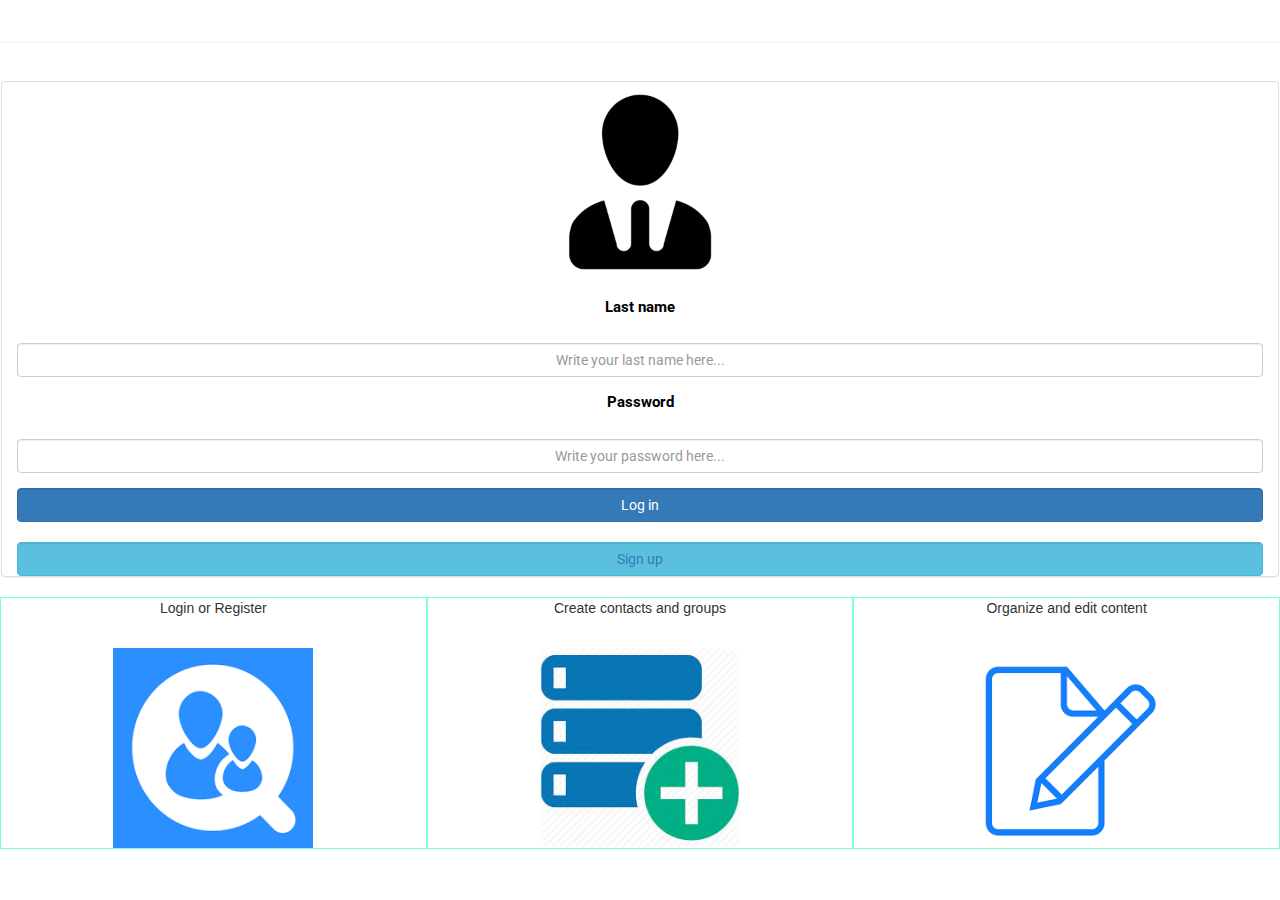
<file: login.html>
<html>
    <title>Login</title>
    <head>
            <script src="https://ajax.googleapis.com/ajax/libs/jquery/3.3.1/jquery.min.js"></script>
            <link rel="stylesheet" href="css/login.css">
            <link rel="stylesheet" href="https://maxcdn.bootstrapcdn.com/bootstrap/3.4.0/css/bootstrap.min.css">
            <script src="https://maxcdn.bootstrapcdn.com/bootstrap/3.4.0/js/bootstrap.min.js"></script>
    </head>
    <body>
        <div class="panel">
        <form class="panel panel-default col-md-12">
            <div class="form-group"><img src="images/user.png" width="200" height="200"></div>
            <form onsubmit="tryUserLogin()">
                 
              <div class="form-group"><label class="lbl">Last name</label><br><input placeholder="Write your last name here..." class="credentials form-control" type="text"></div>
             
              <div class="form-group"><label class="lbl">Password</label><br><input placeholder="Write your password here..." class="credentials form-control" type="password"></div>
              <div class="form group"><button class="btn btn-primary form-control" type="submit">Log in</button></div>
              <div class="form group"><button class="btn btn-info register form-control " ><a href="signup.html">Sign up</a></button></div>
            </form>
          </form>
        </div>
        <div class="col-md-4 stickerbox"><p>Login or Register</p><br><img src="images/loginregister.png" width="200px" height="200px"></div>
        <div class="col-md-4 stickerbox"><p>Create contacts and groups</p><br><img src="images/new.jpg" width="200px" height="200px"></div>
        <div class="col-md-4 stickerbox"><p>Organize and edit content</p><br><img src="images/edit.png" width="200px" height="200px"></div>
    </body>
</html>
</file>
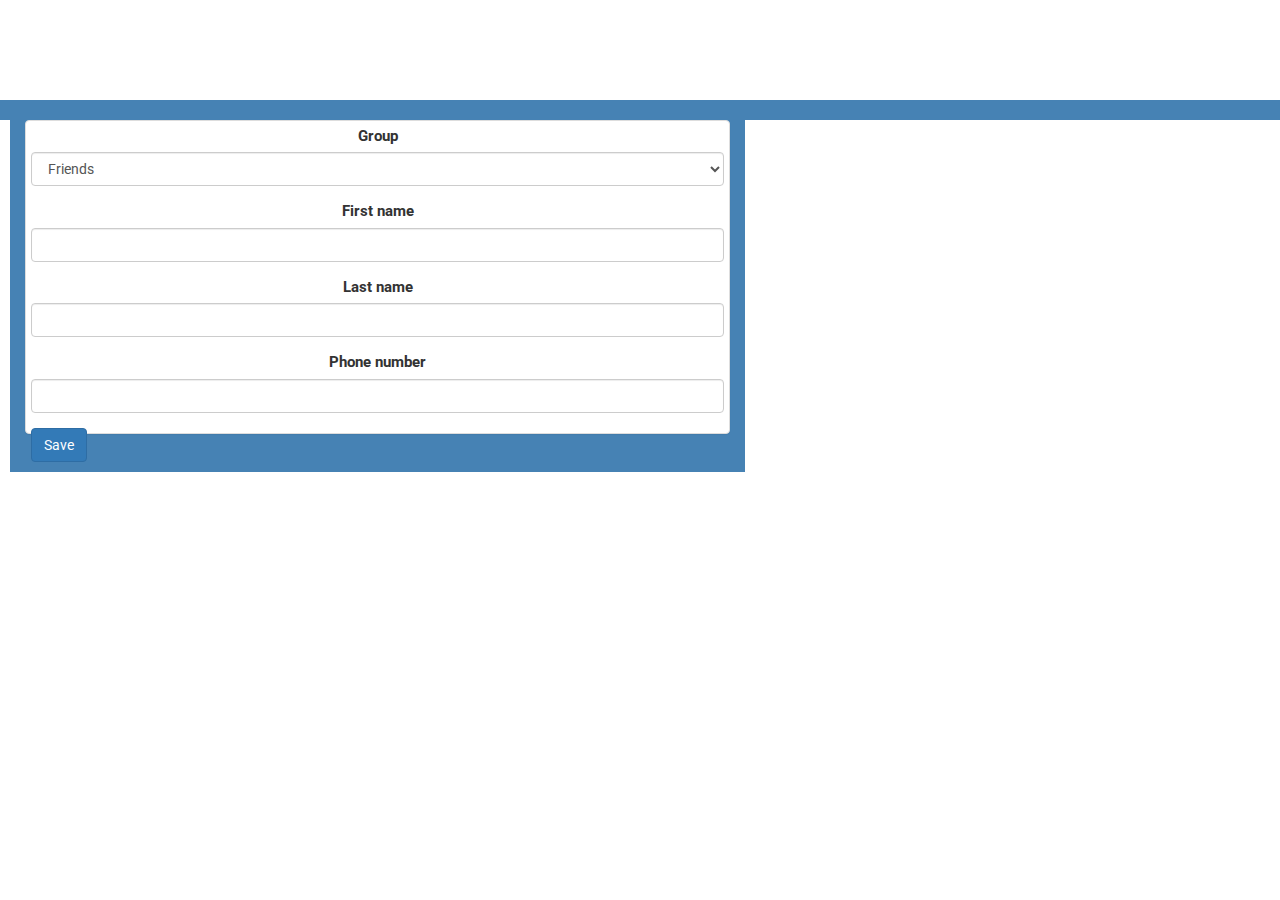
<file: new-contact.html>
<html>
<title>Add new contact</title>

<head>
    <script src="https://ajax.googleapis.com/ajax/libs/jquery/3.3.1/jquery.min.js"></script>
    <link rel="stylesheet" href="css/addNew.css">
    <link rel="stylesheet" href="https://maxcdn.bootstrapcdn.com/bootstrap/3.4.0/css/bootstrap.min.css">
    <script src="https://maxcdn.bootstrapcdn.com/bootstrap/3.4.0/js/bootstrap.min.js"></script>
</head>

<body>

    <div class="d-flex justify-content-center topmargin wrapper">
        <div class="flag col-md-7 wrapper  ">


            <form onsubmit="validateAndTryToAddUser()" class="panel panel-default">
                    <div class="form-group">
                            <label for="firstName">Group</label>
                            <select class="sendRight form-control" >
                                
                                    <option>Friends</option>
                                    <option>Familly</option>
                                    <option>Work</option>
                                
                            </select>
        
                        </div>
                <div class="form-group">
                    <label for="firstName">First name</label>
                    <input class="sendRight form-control" type="text">

                </div>
                <div class="form-group ">
                    <label for="lastName">Last name</label>
                    <input class="sendRight form-control" type="email">

                </div>
                <div class="form-group">
                    <label for="password">Phone number</label>
                    <input class="sendRight form-control" type="password">

                </div>



                <div class="form-group">
                    <button class="btn btn-primary pull-left buttons" type="submit">Save</button> 
                </div>

            </form>



        </div>
    </div>

</body>

</html>
</file>
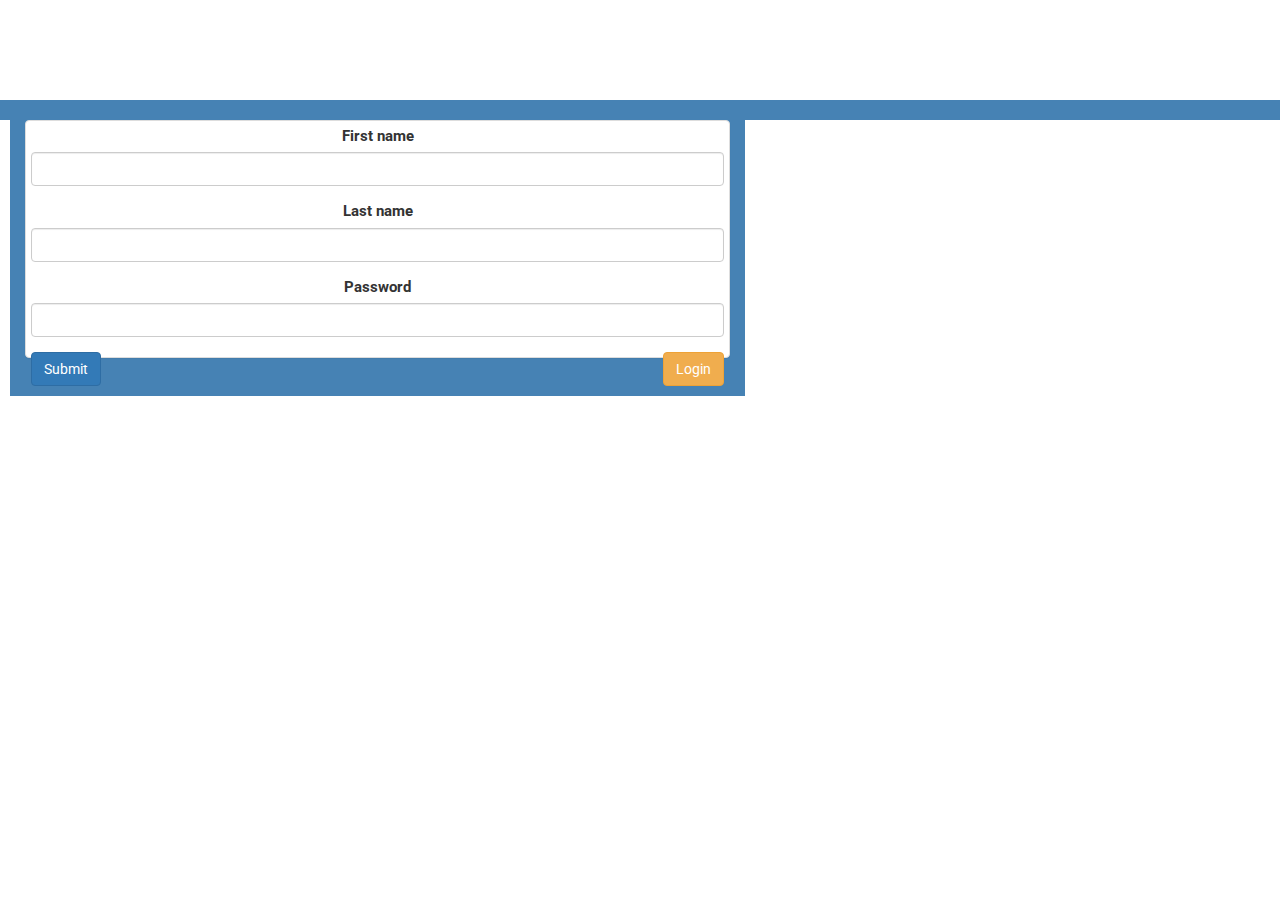
<file: signup.html>
<html>
<title>Register</title>

<head>
    <script src="https://ajax.googleapis.com/ajax/libs/jquery/3.3.1/jquery.min.js"></script>
    <link rel="stylesheet" href="css/signup.css">
    <link rel="stylesheet" href="https://maxcdn.bootstrapcdn.com/bootstrap/3.4.0/css/bootstrap.min.css">
    <script src="https://maxcdn.bootstrapcdn.com/bootstrap/3.4.0/js/bootstrap.min.js"></script>
</head>

<body>

    <div class="d-flex justify-content-center topmargin wrapper">
        <div class="flag col-md-7 wrapper  ">


            <form onsubmit="validateAndTryToAddUser()" class="panel panel-default">

                <div class="form-group">
                    <label for="firstName">First name</label>
                    <input class="sendRight form-control" type="text">

                </div>
                <div class="form-group ">
                    <label for="lastName">Last name</label>
                    <input class="sendRight form-control" type="email">

                </div>
                <div class="form-group">
                    <label for="password">Password</label>
                    <input class="sendRight form-control" type="password">

                </div>



                <div class="form-group">
                    <button class="btn btn-primary pull-left buttons">Submit</button> <button type="button" 
                        class=" register btn btn-warning pull-right buttons"> Login</button>
                </div>

            </form>



        </div>
    </div>

</body>

</html>
</file>
<file: css/login.css>
@import url('https://fonts.googleapis.com/css?family=Roboto');
.panel{
    margin-top:40px;
    text-align: center;
    font-family: 'Roboto', sans-serif;
    background-color:black  ;
}
.lbl{
    display: block;
    color: black;
    font-size: 15px;
 
}
.credentials{
    width:30%;
}
.btn {
    font-family: 'Roboto', sans-serif;
    color:black;
}
.register{
    margin-top:20px;
}
button a:hover{
    text-decoration-line: none;
}
.form-control{
    text-align: center;
}
div p{
    text-align: center;

}
.stickerbox{
    border: 1px solid aquamarine;
text-align: center;
}

@media only screen and (max-width: 600px) {
    .credentials{
        width:70%;
    }
}
</file>
<file: css/addNew.css>
@import url('https://fonts.googleapis.com/css?family=Roboto');

.setCenter{
    float: right;
    width:60%;
    margin-right: 15%;
}

.row{
    display: block;
    font-size: 15px;
    margin-top: 5px;
}
.topmargin{
    margin-top: 100px;
    font-family: Roboto,sans-serif;
}

.wrapper{
    background-color:#4682B4 ;
    font-size: 15px;
    padding: 10px;
    text-align: center;
}
.buttons{
    font-size: 15px;
    font-family: inherit;
    color:white;
}
 .panel{
background-color: #4682B4;
padding: 5px;
}
</file>
<file: css/signup.css>
@import url('https://fonts.googleapis.com/css?family=Roboto');

.setCenter{
    float: right;
    width:60%;
    margin-right: 15%;
}

.row{
    display: block;
    font-size: 15px;
    margin-top: 5px;
}
.topmargin{
    margin-top: 100px;
    font-family: Roboto,sans-serif;
}

.wrapper{
    background-color:#4682B4 ;
    font-size: 15px;
    padding: 10px;
    text-align: center;
}
.buttons{
    font-size: 15px;
    font-family: inherit;
    color:white;
}
 .panel{
background-color: #4682B4;
padding: 5px;
}
</file>
